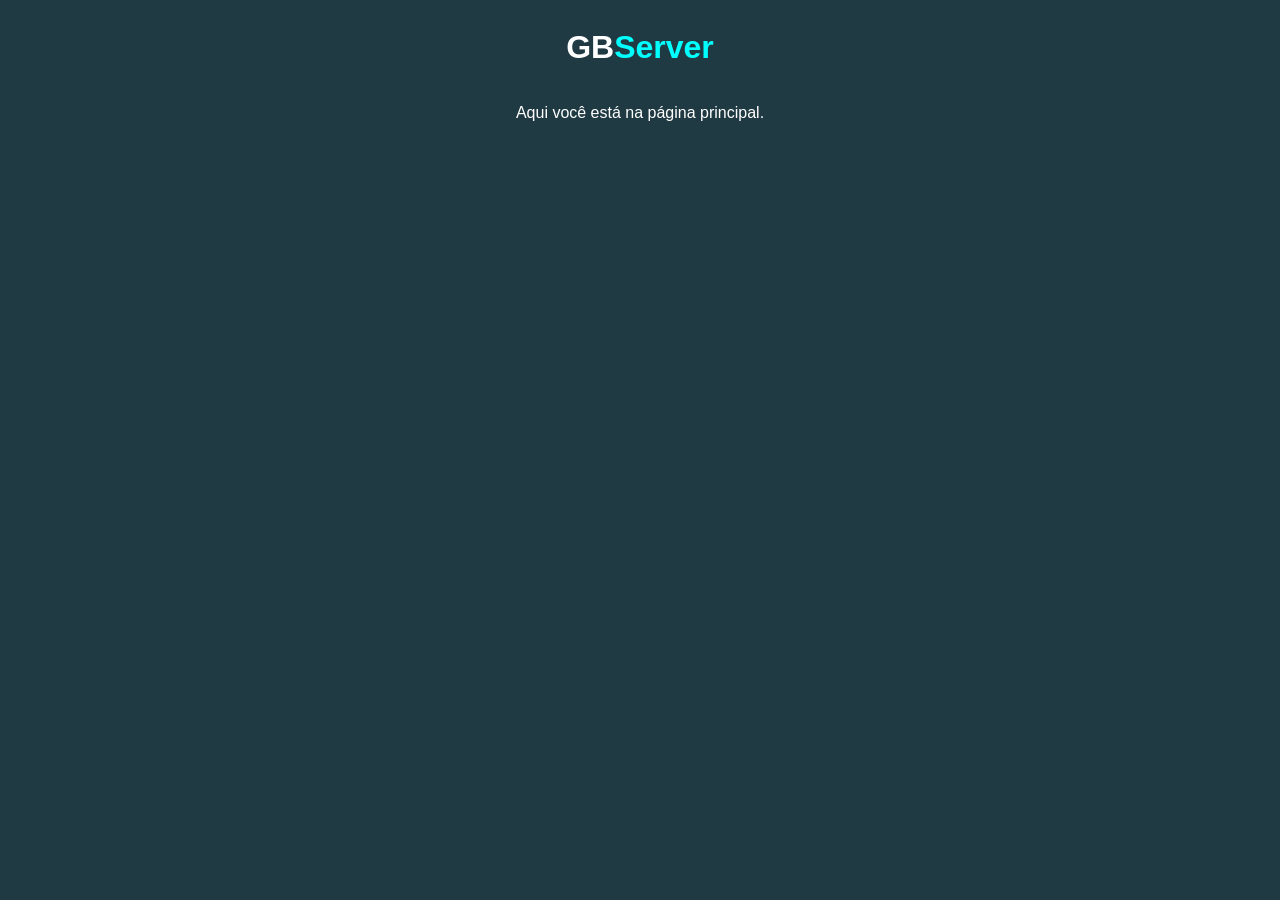
<file: arquivos/index.html>
<!DOCTYPE html>
<html lang="pt-BR">
<head>
    <meta charset="UTF-8">
    <meta name="viewport" content="width=device-width, initial-scale=1.0">
    <title>GBSERVER</title>
    <link rel="stylesheet" href="style_index.css">
</head>
<body>
    <h1>GB<span>Server</span></h1>
    <div class="linha"></div>
    <p>Aqui você está na página principal.</p>
</body>
</html>
</file>
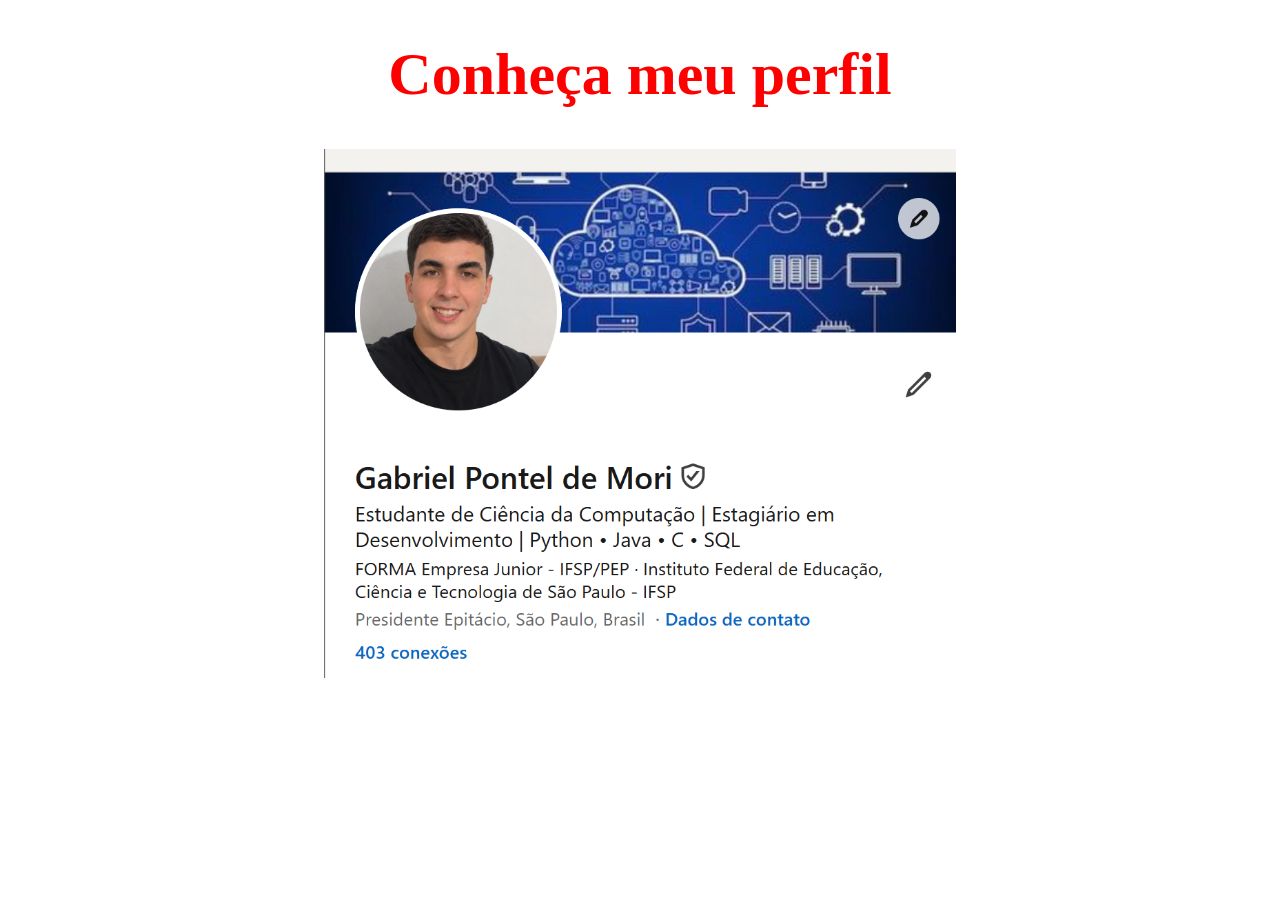
<file: arquivos/www/index.html>
<!DOCTYPE html>
<HTML>
  <HEAD>
    <META CHARSET="UTF-8"/>
	<LINK HREF="estilo.css" REL="stylesheet" />
    <TITLE>Conheça meu perfil</TITLE> 
  </HEAD>
  <BODY>
     <H1>Conheça meu perfil</H1>
	 <A HREF="https://www.linkedin.com/in/gabriel-pontel-de-mori-ab819b304" TARGET="_blank"><IMG SRC="linkedin.png" ALT="Meu perfil no LinkedIn"></A>
  </BODY>
</HTML>
</file>
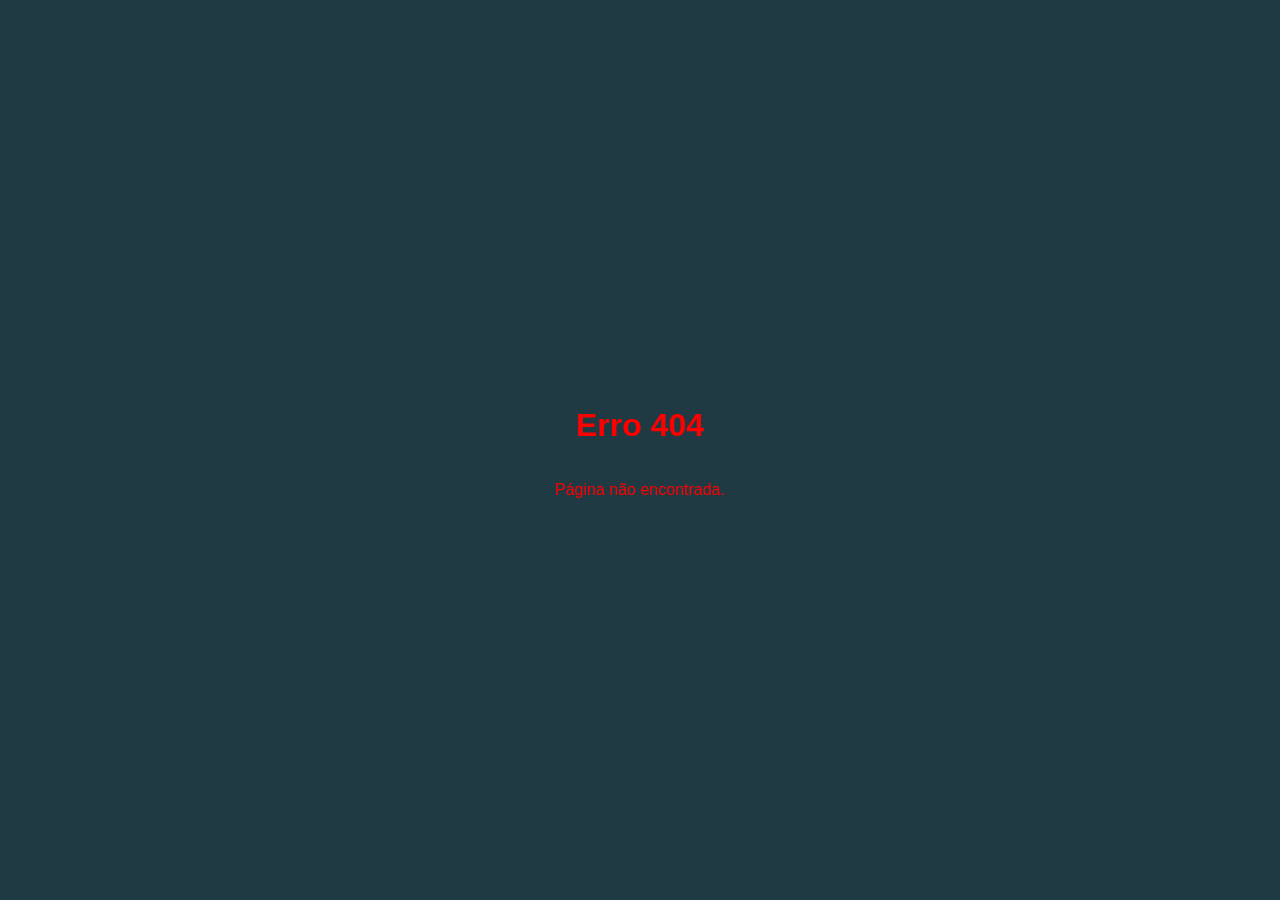
<file: arquivos/error404.html>
<!doctype html>
<html lang="pt-BR">
  <head>
    <meta charset="UTF-8" />
    <meta name="viewport" content="width=device-width, initial-scale=1.0" />
    <title>404 - Não encontrado</title>
    <style>
      body {
        display: flex;
        flex-direction: column;
        align-items: center;
        justify-content: center;
        font-family: Arial, sans-serif;
        background: #203a43;
        color: red;
        text-align: center;
        height: 100vh;
        margin: 0;
      }
    </style>
  </head>
  <body>
    <h1>Erro 404</h1>
    <p>Página não encontrada.</p>
  </body>
</html>
</file>
<file: arquivos/style_index.css>
body {
    display: flex;
    flex-direction: column;
    align-items: center;
    justify-content: center;
    font-family: Arial, sans-serif;
    background: #203a43;
    color: white;
    text-align: center;
}

h1 span { color: cyan; }

p { color: white; }
</file>
<file: arquivos/www/estilo.css>
h1 {
  font-size: 60px;
  text-align: center;
  color: red;
}

p,
li {
  font-size: 16px;
  line-height: 2;
  letter-spacing: 1px;
}

img {
  display: block;
  margin: auto;
  width: 50%;
}
</file>
